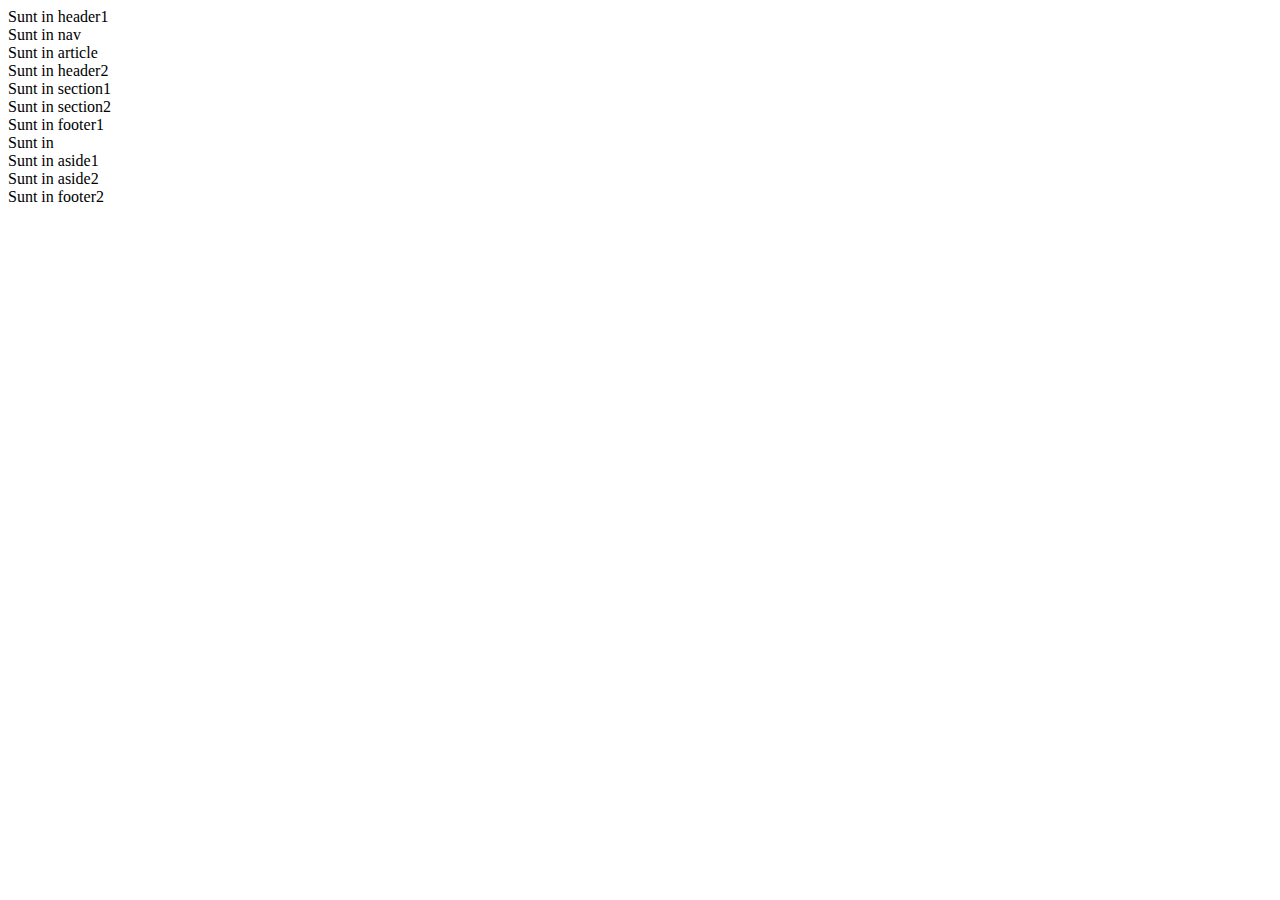
<file: HTML/c1/ap4.html>
<!DOCTYPE html>
<html lang="en">
<head>
    <meta charset="UTF-8">
    <meta name="viewport" content="width=device-width, initial-scale=1.0">
    <title>Aplicatia 4</title>
</head>
<body>
    <header>Sunt in header1</header>
    <nav>Sunt in nav</nav>
    <article>
        Sunt in article
        <header>Sunt in header2</header>
        <section>Sunt in section1</section>
        <section>Sunt in section2</section>
        <footer>Sunt in footer1</footer>
    </article>
    <div>
        Sunt in 
        <aside>Sunt in aside1</aside>
        <aside>Sunt in aside2</aside>
    </div>
    <footer>Sunt in footer2</footer>
</body>
</html>
</file>
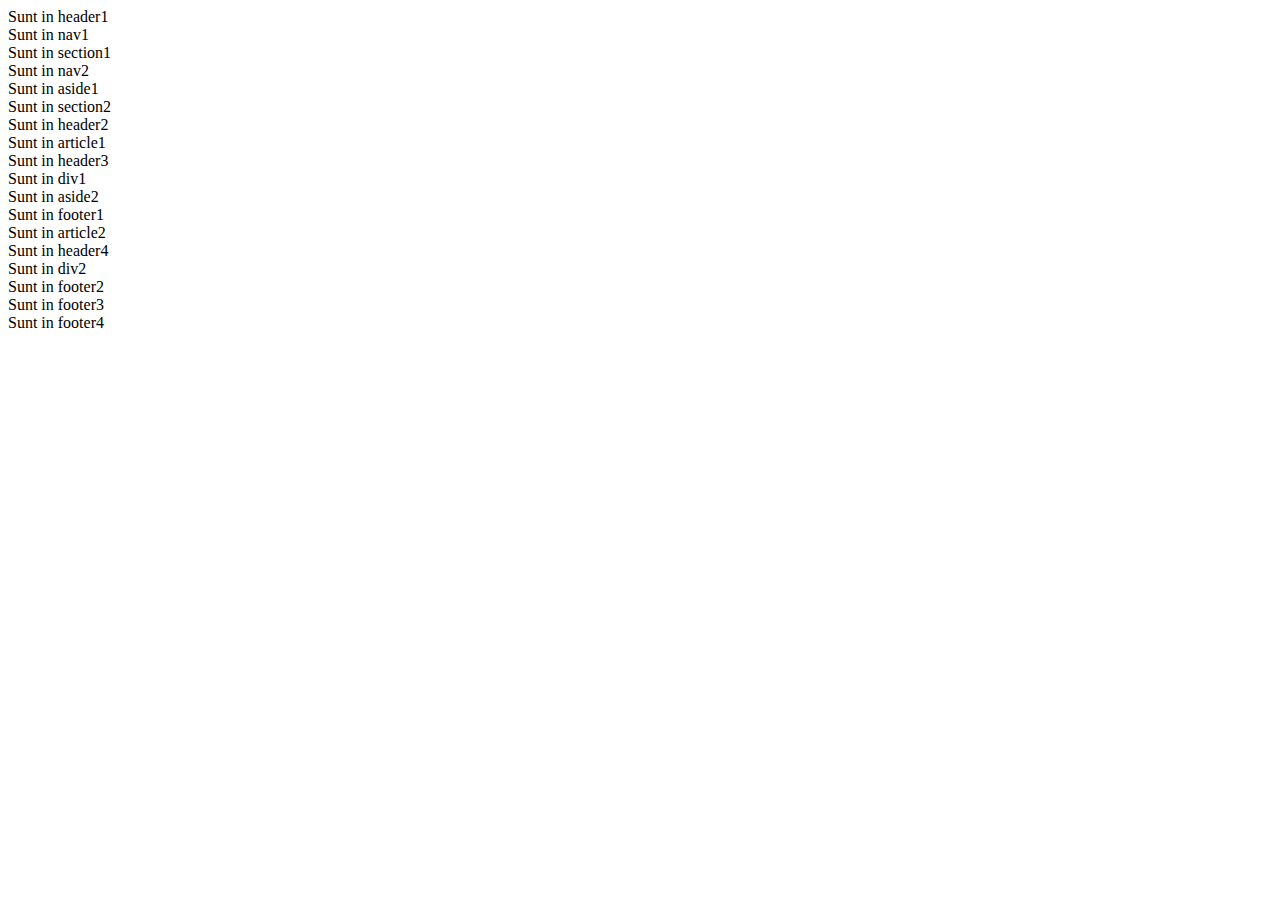
<file: HTML/c1/ap5.html>
<!DOCTYPE html>
<html lang="en">
<head>
    <meta charset="UTF-8">
    <meta name="viewport" content="width=device-width, initial-scale=1.0">
    <title>Aplicatia 5</title>
</head>
<body>
    <header>
        Sunt in header1
        <nav>Sunt in nav1</nav>
    </header>
    <section>
        Sunt in section1
        <nav>Sunt in nav2</nav>
        <aside>Sunt in aside1</aside>
    </section>
    <section>
        Sunt in section2
        <header>Sunt in header2</header>
        <article>
            Sunt in article1
            <header>Sunt in header3</header>
            <div>Sunt in div1</div>
            <aside>Sunt in aside2</aside>
            <footer>Sunt in footer1</footer>
        </article>
        <article>
            Sunt in article2
            <header>Sunt in header4</header>
            <div>Sunt in div2</div>
            <footer>Sunt in footer2</footer>
        </article>
        <footer>Sunt in footer3</footer>
    </section>
    <footer>Sunt in footer4</footer>
</body>
</html>
</file>
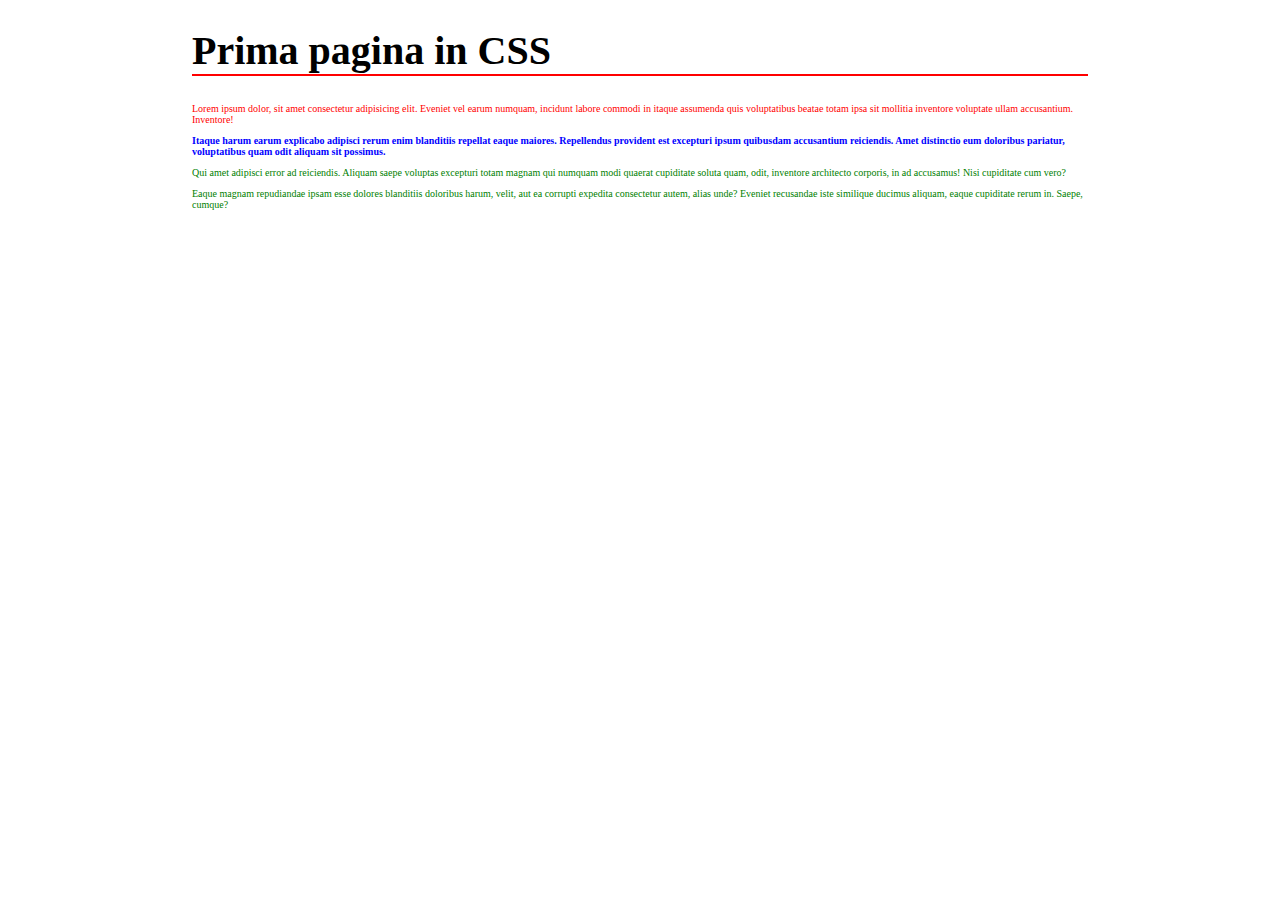
<file: HTML/c3/ap1.html>
<!DOCTYPE html>
<html lang="en">
<head>
    <meta charset="UTF-8">
    <meta name="viewport" content="width=device-width, initial-scale=1.0">
    <title>Document</title>
    <style>
        p{
            color: green;
            font-size: 20px;
        }

        h1{
            border-bottom: 2px solid red;
        }


    </style>
    <link rel="stylesheet" href="style.css">
</head>
<body>
    <h1 style="font-size: 40px;"> <span>Prima pagina in CSS</span>  </h1>
    <p style="color: red;">Lorem ipsum dolor, sit amet consectetur adipisicing elit. Eveniet vel earum numquam, incidunt labore commodi in itaque assumenda quis voluptatibus beatae totam ipsa sit mollitia inventore voluptate ullam accusantium. Inventore!</p>
    <p style="color: blue; font-weight:bold;">Itaque harum earum explicabo adipisci rerum enim blanditiis repellat eaque maiores. Repellendus provident est excepturi ipsum quibusdam accusantium reiciendis. Amet distinctio eum doloribus pariatur, voluptatibus quam odit aliquam sit possimus.</p>
    <p>Qui amet adipisci error ad reiciendis. Aliquam saepe voluptas excepturi totam magnam qui numquam modi quaerat cupiditate soluta quam, odit, inventore architecto corporis, in ad accusamus! Nisi cupiditate cum vero?</p>
    <p>Eaque magnam repudiandae ipsam esse dolores blanditiis doloribus harum, velit, aut ea corrupti expedita consectetur autem, alias unde? Eveniet recusandae iste similique ducimus aliquam, eaque cupiditate rerum in. Saepe, cumque?</p>
</body>
</html>
</file>
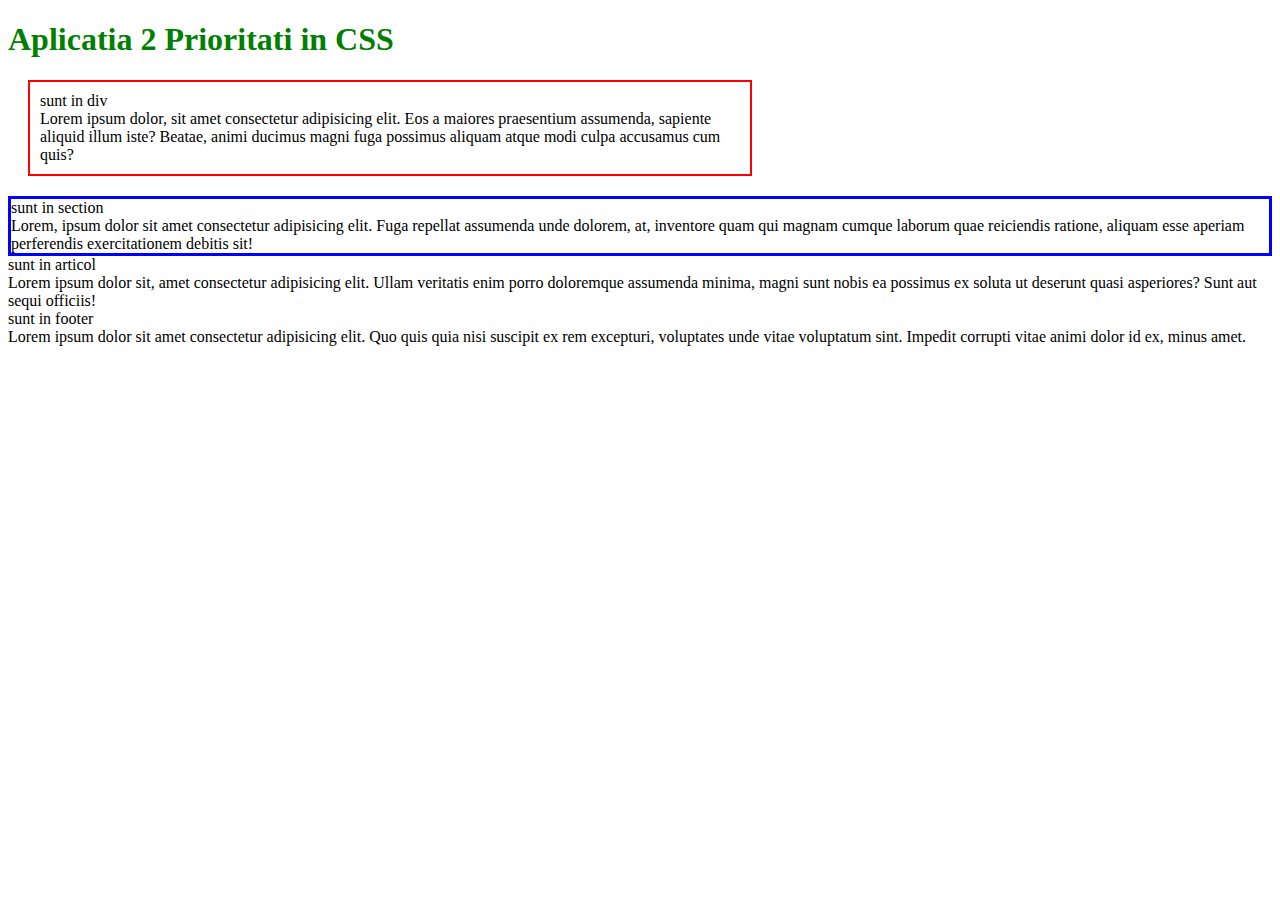
<file: HTML/c3/ap2.html>
<!DOCTYPE html>
<html lang="en">
<head>
    <meta charset="UTF-8">
    <meta name="viewport" content="width=device-width, initial-scale=1.0">
    <title>Document</title>
    <style>
        h1{
            color: red;
        }
    </style>
    <link rel="stylesheet" type="text/css" href="ap2.css">
</head>
<body>

    <h1>Aplicatia 2 Prioritati in CSS</h1>
    <div>
        sunt in div <br>
        Lorem ipsum dolor, sit amet consectetur adipisicing elit. Eos a maiores praesentium assumenda, sapiente aliquid illum iste? Beatae, animi ducimus magni fuga possimus aliquam atque modi culpa accusamus cum quis?
    </div>

    <section id="sectiune" class="cls_sect">
        sunt in section <br>
        Lorem, ipsum dolor sit amet consectetur adipisicing elit. Fuga repellat assumenda unde dolorem, at, inventore quam qui magnam cumque laborum quae reiciendis ratione, aliquam esse aperiam perferendis exercitationem debitis sit!
    </section>

    <article>
        sunt in articol <br>
        Lorem ipsum dolor sit, amet consectetur adipisicing elit. Ullam veritatis enim porro doloremque assumenda minima, magni sunt nobis ea possimus ex soluta ut deserunt quasi asperiores? Sunt aut sequi officiis!
    </article>

    <footer>
        sunt in footer <br>
        Lorem ipsum dolor sit amet consectetur adipisicing elit. Quo quis quia nisi suscipit ex rem excepturi, voluptates unde vitae voluptatum sint. Impedit corrupti vitae animi dolor id ex, minus amet.
    </footer>


</body>
</html>
</file>
<file: HTML/c3/style.css>
body{
    width: 70%;
    margin: auto;
}

p{
    font-size: 10px;
}
</file>
<file: HTML/c3/ap2.css>
h1{
    color: green;
}

div{
    width: 100%;
    max-width: 700px;
    margin: 20px;
    padding: 10px;
    border: 2px red solid;
}

#sectiune{
    border: 3px solid #0000ff;
}

.cls_sect{
    border: 5px solid #000000;

}
</file>
